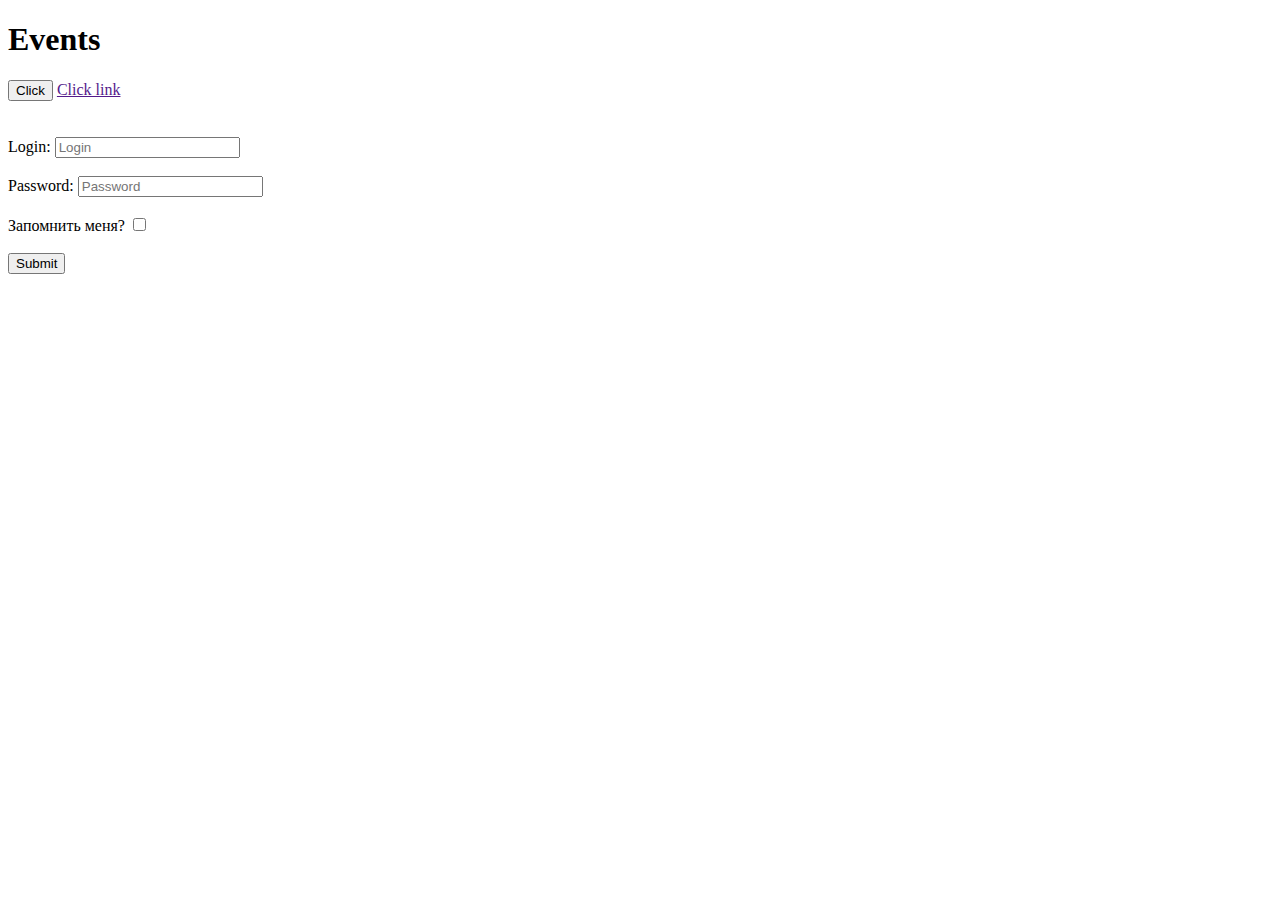
<file: Pro Unity darslar/lesson 20 - hodisalar/index.html>
<!DOCTYPE html>
<html lang="en">
<head>
    <meta charset="UTF-8">
    <meta http-equiv="X-UA-Compatible" content="IE=edge">
    <meta name="viewport" content="width=device-width, initial-scale=1.0">
    <title>Document</title>
</head>
<body>
    <h1>Events</h1>
    <!-- <button onclick="alert('knopka bosildi')">Click</button> -->
    <button class="btn">Click</button>
    <a href="">Click link</a>
    <div class="container"></div>

    <br><br>
    <form name="form">
        <label for="">
            Login:
            <input type="text" name="login" placeholder="Login">
        </label>
        <br><br>
        <label for="">
            Password:
            <input type="password" placeholder="Password">
        </label>
        <br><br>
        <label for="">
            Запомнить меня?
            <input type="checkbox">
        </label>
        <br><br>
        <button>Submit</button>
    </form>

    <script src="js/script.js"></script>
</body>
</html>
</file>
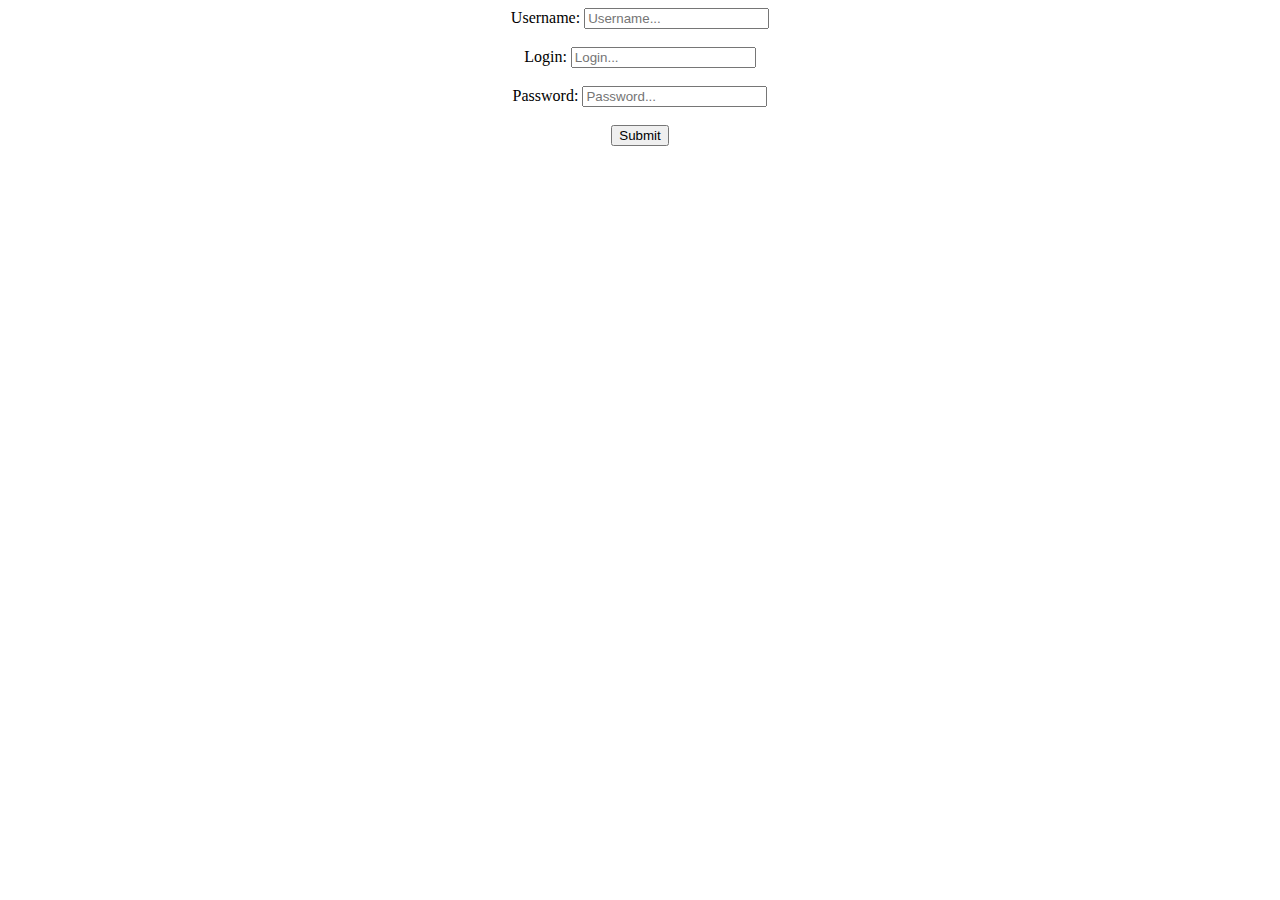
<file: Pro Unity darslar/lesson 21 - OOP. konstruktor funksiyalar/index.html>
<!DOCTYPE html>
<html lang="en">
<head>
    <meta charset="UTF-8">
    <meta name="viewport" content="width=device-width, initial-scale=1.0">
    <title>Document</title>
</head>
<body>

    <form align="center" name="user-data">
        <label for="">
            Username: 
            <input name="username" type="text" placeholder="Username..." required>
        </label>
        <br><br>
        <label for="">
            Login:
            <input name="login" type="text" placeholder="Login..." required>
        </label>
        <br><br>
        <label for="">
            Password:
            <input name="passwd" type="password" placeholder="Password..." required>
        </label>
        <br><br>
        <button>Submit</button>
    </form>
    

    <script src="./js/app.js"></script>
</body>
</html>
</file>
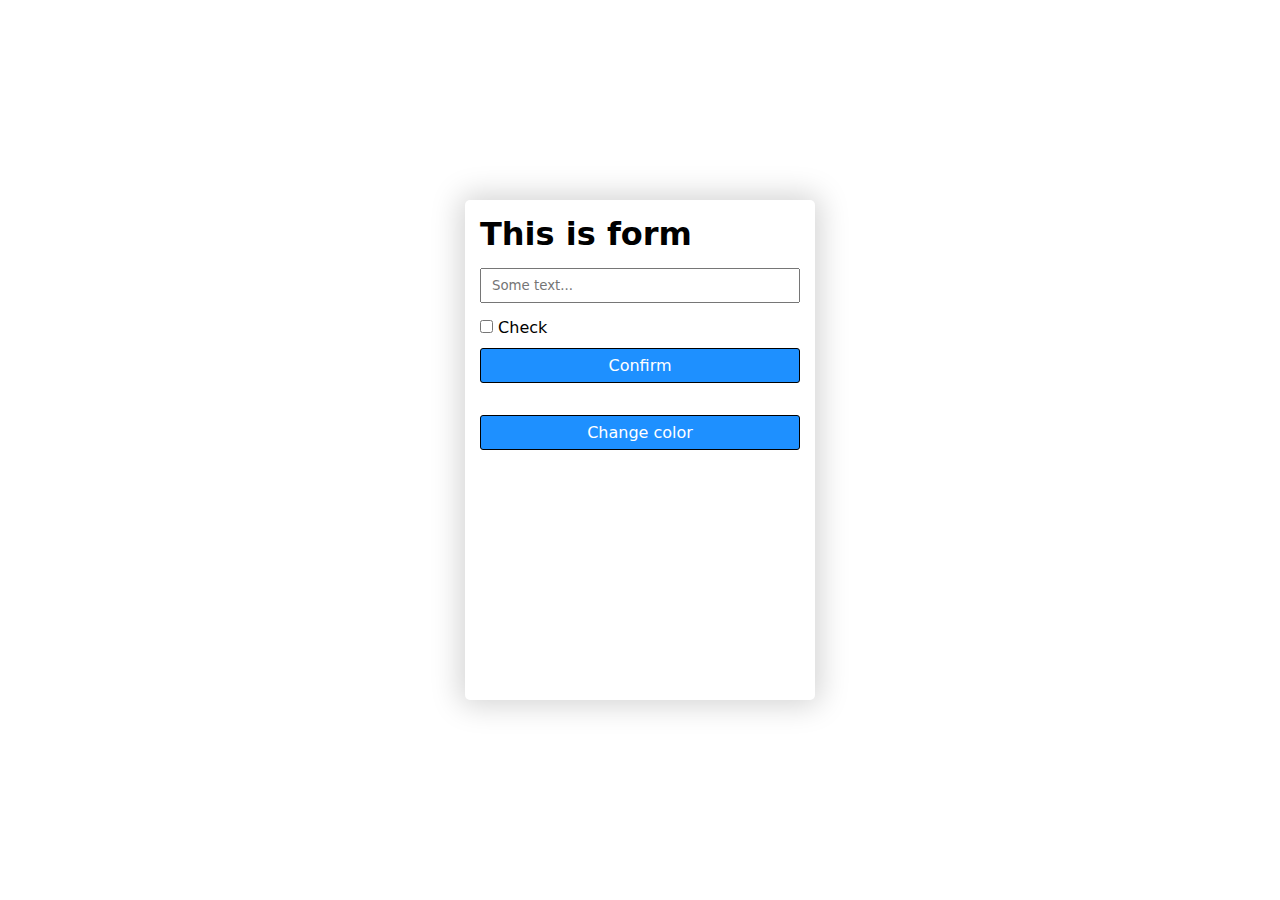
<file: Pro Unity darslar/lesson 25 - local storage/index.html>
<!DOCTYPE html>
<html lang="en">
<head>
    <meta charset="UTF-8">
    <meta http-equiv="X-UA-Compatible" content="IE=edge">
    <meta name="viewport" content="width=device-width, initial-scale=1.0">
    <title>Document</title>
    <link rel="stylesheet" href="css/style.css">
</head>
<body>
    <div class="anketa">
        <form action="" class="form">
            <h1 class="form_title">This is form</h1>
            <input class="text_input" type="text" placeholder="Some text..." required>
            <input id="checkbox" type="checkbox">
            <label for="">Check</label>
            <button class="send_btn btn">Confirm</button>
        </form>
        <button class="change_btn btn">Change color</button>
    </div>


    <script src="js/script.js"></script>
</body>
</html>
</file>
<file: Pro Unity darslar/lesson 25 - local storage/css/style.css>
* {
    box-sizing: border-box;
    padding: 0;
    margin: 0;
    font-family: system-ui, -apple-system, BlinkMacSystemFont, 'Segoe UI', Roboto, Oxygen, Ubuntu, Cantarell, 'Open Sans', 'Helvetica Neue', sans-serif;
}

body {
    height: 100vh;
    width: 100%;
    display: flex;
    justify-content: center;
    align-items: center;
}

.anketa {
    height: 500px;
    width: 350px;
    /* border: 1px solid #000; */
    padding: 15px;
    border-radius: 5px;
    box-shadow: 0 0 30px 5px lightgray;
}

.anketa .form {
    min-height: 200px;
    width: 100%;
    /* border: 1px solid #000; */
}

.anketa .form .form_title {
    margin-bottom: 15px;
}

.anketa .form input {
    margin-bottom: 15px;
}

.anketa .form .text_input {
    width: 100%;
    height: 35px;
    padding-left: 10px;
    outline: none;
}

.anketa .btn {
    height: 35px;
    width: 100%;
    border: 1px solid #000;
    border-radius: 3px;
    background-color: dodgerblue;
    color: #fff;
    font-weight: 500;
    font-size: 16px;
    margin-bottom: 15px;
}

.anketa .btn:hover {
    transition: 0.3s all;
    background-color: rgb(106, 187, 106);
    border: 1px solid #000;
}

.anketa .btn:active {
    transition: 0.2s all;
    background-color: dodgerblue;
    border: none;
}
</file>
